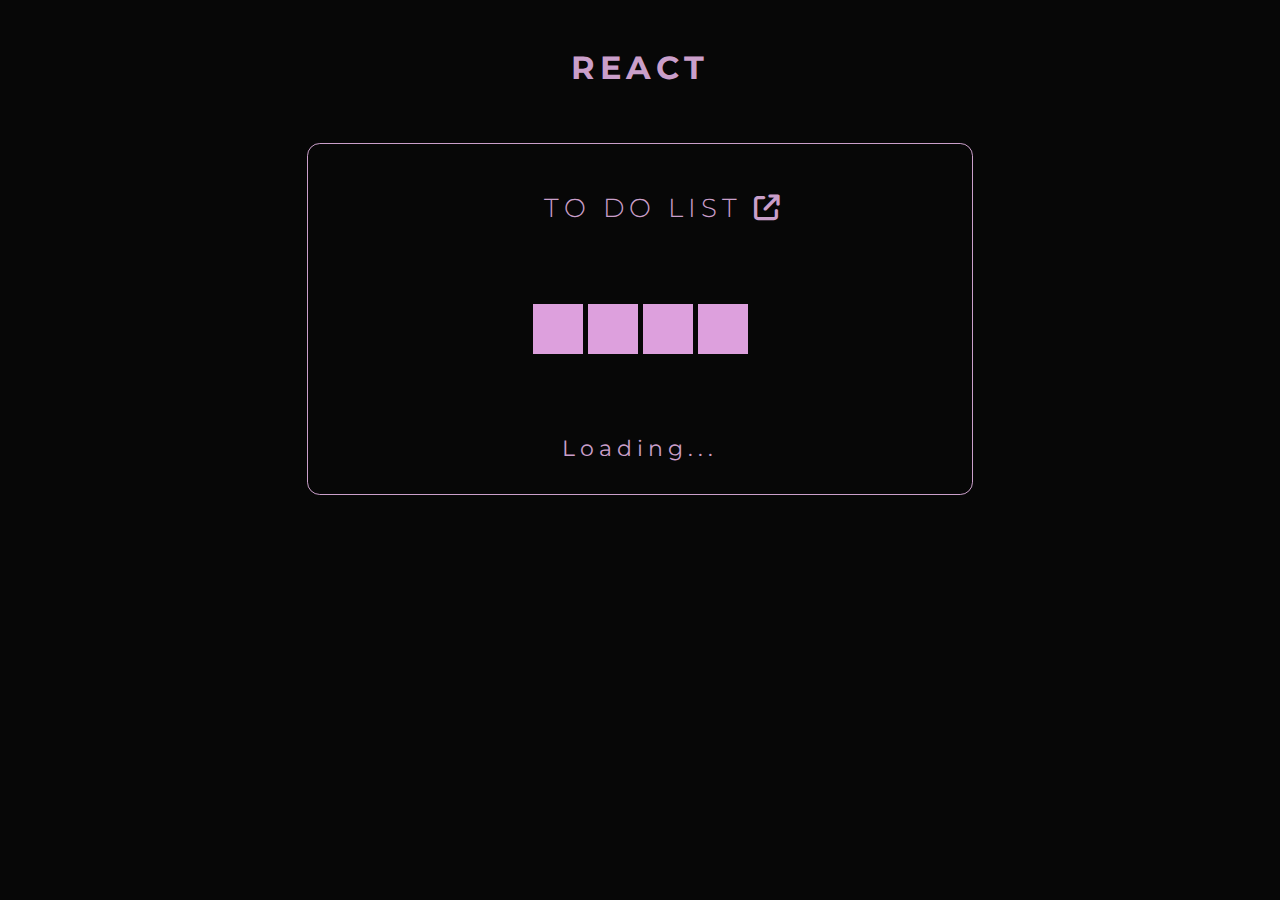
<file: index.html>
<!DOCTYPE html>
<html lang="en">

<head>
    <meta charset="UTF-8">
    <meta http-equiv="X-UA-Compatible" content="IE=edge">
    <meta name="viewport" content="width=device-width, initial-scale=1.0">
    <link rel="stylesheet" href="https://cdnjs.cloudflare.com/ajax/libs/font-awesome/6.1.1/css/all.min.css" />
    <link rel="stylesheet" href="htmlcss.css">
    <link rel="stylesheet" href="animate.css">
    <title> REACT </title>
</head>

<body>

    <div class="container">
        <h1> REACT </h1>
        <div class="projects">
            <div>
                <a href="https://astghikmeltonyan.github.io/React-To-Do/" target="_blank"> TO DO LIST <i
                        class="fa-solid fa-arrow-up-right-from-square"></i></a>
            </div>
            <div class="loader">
                <div class="redy_1"></div>
                <div class="greeny_1"></div>
                <div class="redy"></div>
                <div class="greeny"></div>
            </div>
            <p class="animation"> Loading... </p>
           
           

        </div>

    </div>


</body>

</html>
</file>
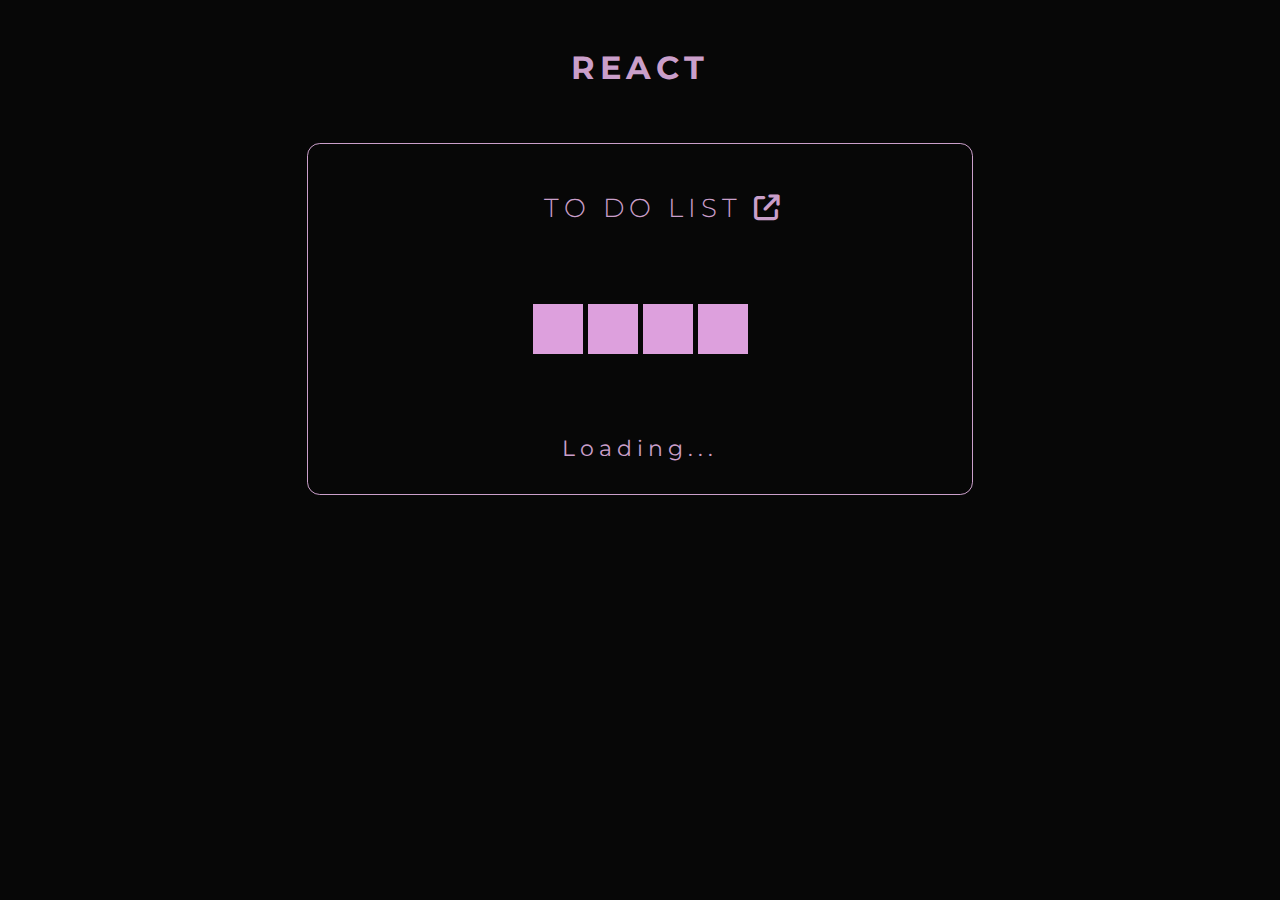
<file: reacthtml.html>
<!DOCTYPE html>
<html lang="en">

<head>
    <meta charset="UTF-8">
    <meta http-equiv="X-UA-Compatible" content="IE=edge">
    <meta name="viewport" content="width=device-width, initial-scale=1.0">
    <link rel="stylesheet" href="https://cdnjs.cloudflare.com/ajax/libs/font-awesome/6.1.1/css/all.min.css" />
    <link rel="stylesheet" href="htmlcss.css">
    <link rel="stylesheet" href="animate.css">
    <title> REACT </title>
</head>

<body>

    <div class="container">
        <h1> REACT </h1>
        <div class="projects">
            <div>
                <a href="https://astghikmeltonyan.github.io/React-To-Do/" target="_blank"> TO DO LIST <i
                        class="fa-solid fa-arrow-up-right-from-square"></i></a>
            </div>
            <div class="loader">
                <div class="redy_1"></div>
                <div class="greeny_1"></div>
                <div class="redy"></div>
                <div class="greeny"></div>
            </div>
            <p class="animation"> Loading... </p>
           
           

        </div>

    </div>


</body>

</html>
</file>
<file: htmlcss.css>
@import url('https://fonts.googleapis.com/css2?family=Montserrat:ital,wght@0,100;0,200;0,300;0,400;0,700;1,100;1,200;1,300;1,400&display=swap');

* {
    padding: 0; margin: 0;
    border: 0; outline: 0;
    box-sizing: border-box;
    text-decoration: none;
}

body {
    font-size: 1rem;
    font-family: 'Montserrat', sans-serif;
    color: rgb(202, 159, 202);
    background: rgba(0, 0, 0, 0.971);
    letter-spacing: 5px;
}

h1 {
    margin-top: 3rem;
    text-align: center; 
}

a {
    color: rgb(202, 159, 202);
    font-size: 1.6rem;
    font-weight: 300;
    margin-left: 3rem;
}

a:hover {
    text-decoration: underline;
    color: rgb(227, 182, 224);
    text-shadow: 0 -.5rem .5rem rgb(227, 182, 224);
}

.projects {
    margin: 3.5rem 24% 0 24%;
    border: .1rem solid  rgb(202, 159, 202);
    border-radius: .8rem;
}

.projects > div {
    width: 100%;
    display: flex;
    align-items: center;
    justify-content: center;
    margin: 3rem 0;
}

@media (max-width: 400px) {
    div a {
        font-size: 1rem;
        margin-left: 1rem;
    }
}
</file>
